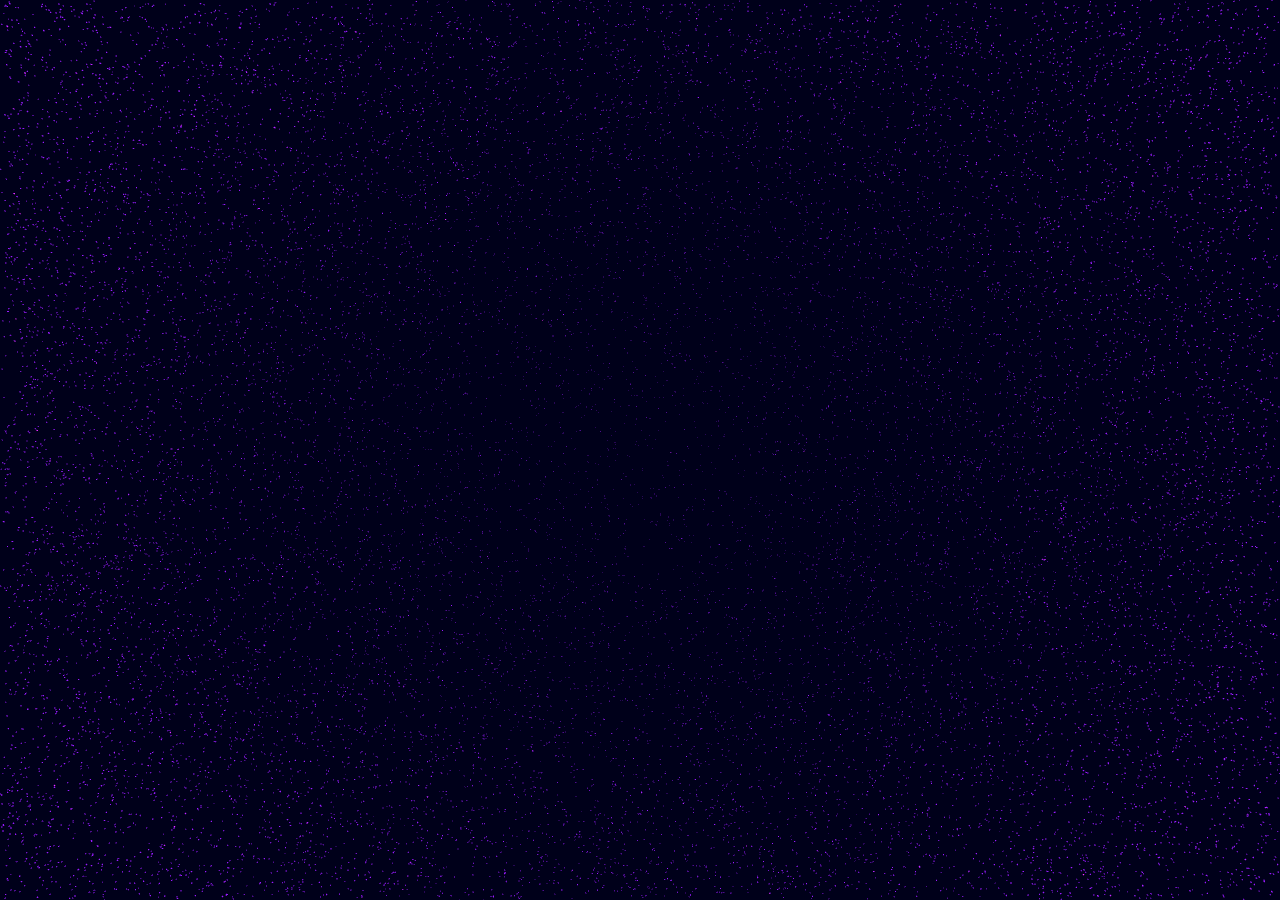
<file: index.html>
<!DOCTYPE html>
<html>
<head>
	<meta charset="utf-8">
	<meta name="viewport" content="width=device-width, initial-scale=1">
	<title>Particle</title>
	<link rel="stylesheet" href="style.css">
</head>
<body>
	<canvas id="can"></canvas>
	<script id="shader-fs" type="x-shader/x-fragment">
		#ifdef GL_ES
			precision highp float;
		#endif

		void main(void) {
			gl_FragColor = vec4(0.6, 0.1, 1, 1.0);
			//gl_FragColor = vec4(0.2, 0.3, 0.4, 1.0);
		}
	</script>
	<script id="shader-vs" type="x-shader/x-vertex">
		attribute vec3 vertexPosition;
		uniform mat4 modelViewMatrix;
		uniform mat4 perspectiveMatrix;

		void main(void) {
			gl_Position = perspectiveMatrix * modelViewMatrix * vec4(vertexPosition, 1.0);
		}
	</script>
	<script src="script.js"></script>
</body>
</html>
</file>
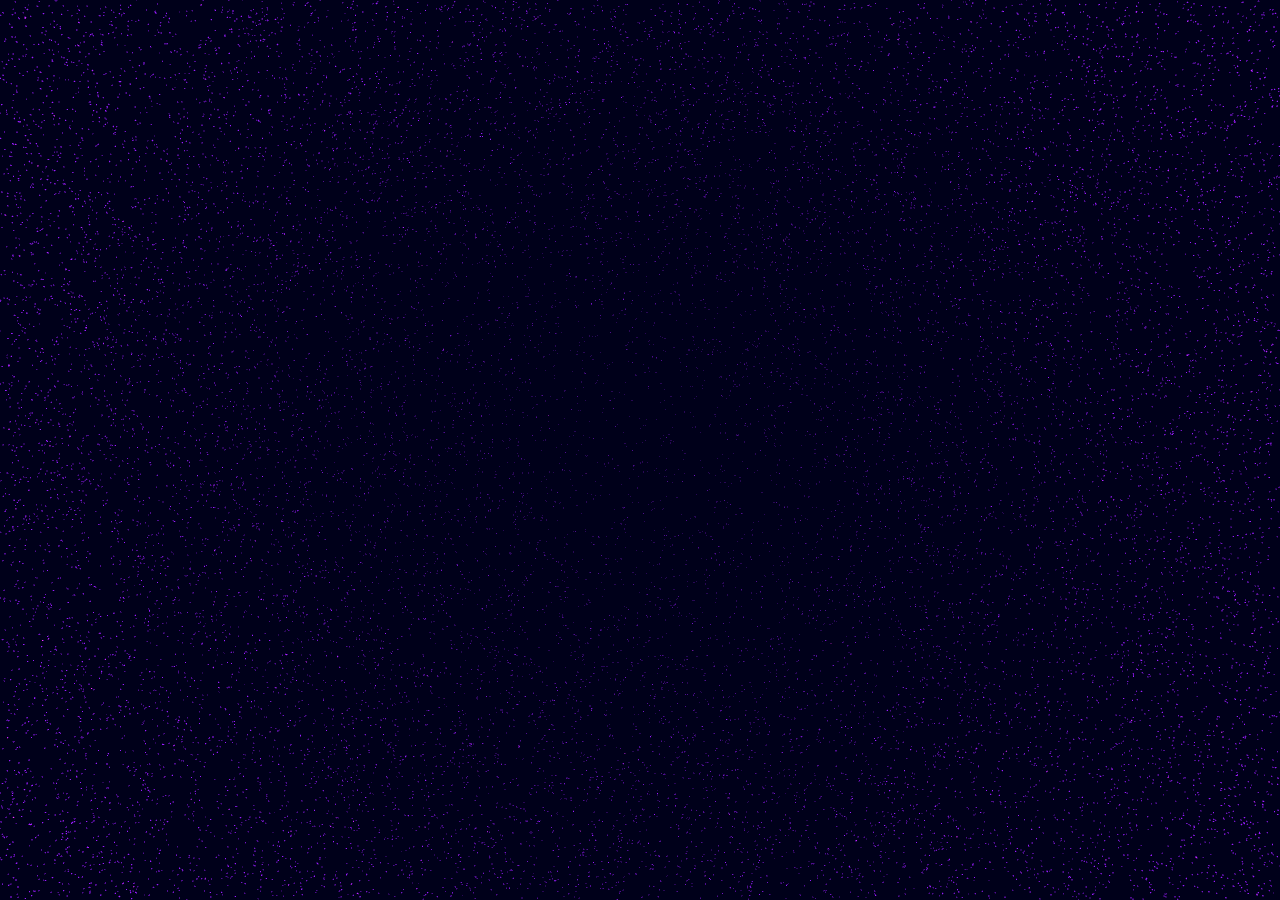
<file: particle.html>
<!DOCTYPE html>
<html>
<head>
<meta charset="utf-8">
<meta name="viewport" content="width=device-width, initial-scale=1">
<title>Particle</title>
<style>
* {margin: 0;padding: 0;}body {background: #000;}canvas {display: block;margin: 0 auto;}
</style>
</head>
<body>
<canvas id="can"></canvas>
<script id="shader-fs" type="x-shader/x-fragment">
#ifdef GL_ES
precision highp float;
#endif
void main(void) {
gl_FragColor = vec4(0.6, 0.1, 1, 1.0);
//gl_FragColor = vec4(0.2, 0.3, 0.4, 1.0);
}
</script>
<script id="shader-vs" type="x-shader/x-vertex">
attribute vec3 vertexPosition;
uniform mat4 modelViewMatrix;
uniform mat4 perspectiveMatrix;
void main(void) {
gl_Position = perspectiveMatrix * modelViewMatrix * vec4(vertexPosition, 1.0);
}
</script>
<script>
window.onload=loadScene;var canvas,gl,ratio,vertices,velocities,freqArr,cw,ch,colorLoc,thetaArr,velThetaArr,velRadArr,boldRateArr,drawType,numLines=4e4,target=[],randomTargetXArr=[],randomTargetYArr=[];function loadScene(){if(canvas=document.getElementById("can"),gl=canvas.getContext("experimental-webgl")){canvas.width=window.innerWidth,canvas.height=window.innerHeight,gl.viewport(0,0,canvas.width,canvas.height);var e=document.getElementById("shader-vs"),r=gl.createShader(gl.VERTEX_SHADER);if(gl.shaderSource(r,e.text),gl.compileShader(r),!gl.getShaderParameter(r,gl.COMPILE_STATUS))return alert("Couldn't compile the vertex shader"),void gl.deleteShader(r);var a=document.getElementById("shader-fs"),t=gl.createShader(gl.FRAGMENT_SHADER);if(gl.shaderSource(t,a.text),gl.compileShader(t),!gl.getShaderParameter(t,gl.COMPILE_STATUS))return alert("Couldn't compile the fragment shader"),void gl.deleteShader(t);if(gl.program=gl.createProgram(),gl.attachShader(gl.program,r),gl.attachShader(gl.program,t),gl.linkProgram(gl.program),!gl.getProgramParameter(gl.program,gl.LINK_STATUS))return alert("Unable to initialise shaders"),gl.deleteProgram(gl.program),gl.deleteProgram(r),void gl.deleteProgram(t);gl.useProgram(gl.program);var n=gl.getAttribLocation(gl.program,"vertexPosition");gl.enableVertexAttribArray(n),gl.clearColor(0,0,.1,1),gl.clearDepth(1),gl.enable(gl.BLEND),gl.disable(gl.DEPTH_TEST),gl.blendFunc(gl.SRC_ALPHA,gl.ONE);var l=gl.createBuffer();gl.bindBuffer(gl.ARRAY_BUFFER,l),setup(),vertices=new Float32Array(vertices),velocities=new Float32Array(velocities),thetaArr=new Float32Array(thetaArr),velThetaArr=new Float32Array(velThetaArr),velRadArr=new Float32Array(velRadArr),gl.bufferData(gl.ARRAY_BUFFER,vertices,gl.DYNAMIC_DRAW),gl.clear(gl.COLOR_BUFFER_BIT|gl.DEPTH_BUFFER_BIT);var i=canvas.width/canvas.height,o=1*Math.tan(30*Math.PI/360),c=-o,g=o*i,s=-g,h=[2/(g-s),0,(g+s)/(g-s),0,0,2/(o-c),(o+c)/(o-c),0,0,0,10001/9999,2e4/9999,0,0,-1,0],d=gl.getAttribLocation(gl.program,"vertexPosition");gl.vertexAttribPointer(d,3,gl.FLOAT,!1,0,0);var v=gl.getUniformLocation(gl.program,"modelViewMatrix"),A=gl.getUniformLocation(gl.program,"perspectiveMatrix");gl.uniformMatrix4fv(v,!1,new Float32Array(h)),gl.uniformMatrix4fv(A,!1,new Float32Array([1,0,0,0,0,1,0,0,0,0,1,0,0,0,0,1])),window.addEventListener("click",function(){rotate()}),animate(),rotate()}else alert("There's no WebGL context available.")}drawType=2;var count=0,cn=0;function animate(){requestAnimationFrame(animate),drawScene()}function drawScene(){draw(),gl.lineWidth(1),gl.bufferData(gl.ARRAY_BUFFER,vertices,gl.DYNAMIC_DRAW),gl.clear(gl.COLOR_BUFFER_BIT|gl.DEPTH_BUFFER_BIT),gl.drawArrays(gl.LINES,0,numLines),gl.flush()}function setup(){setup2()}function draw(){switch(drawType){case 0:draw0();break;case 1:draw1();break;case 2:draw2()}}function setup1(){vertices=[],velThetaArr=[],velRadArr=[],ratio=cw/ch,velocities=[];for(var e=0;e<numLines;e++){var r=2*Math.random()+.5,a=Math.random()*Math.PI*2,t=Math.random()*Math.PI*2;vertices.push(r*Math.cos(a),r*Math.sin(a),1.83),vertices.push(r*Math.cos(a),r*Math.sin(a),1.83),velocities.push(.05*(2*Math.random()-1),.05*(2*Math.random()-1),.93+.02*Math.random()),velThetaArr.push(t),velRadArr.push(r)}}function setup2(){vertices=[],velThetaArr=[],velRadArr=[],ratio=cw/ch,velocities=[],thetaArr=[],freqArr=[],boldRateArr=[];for(var e=0;e<numLines;e++){var r=.1+.2*Math.random(),a=Math.random()*Math.PI*2,t=Math.random()*Math.PI*2/30,n=.12*Math.random()+.03,l=.04*Math.random()+.01,i=(2*Math.random()-1)*window.innerWidth/window.innerHeight,o=2*Math.random()-1;vertices.push(r*Math.cos(a),r*Math.sin(a),1.83),vertices.push(r*Math.cos(a),r*Math.sin(a),1.83),thetaArr.push(a),velThetaArr.push(t),velRadArr.push(r),freqArr.push(n),boldRateArr.push(l),randomTargetXArr.push(i),randomTargetYArr.push(o)}freqArr=new Float32Array(freqArr)}function draw0(){var e,r,a,t,n,l,i;vertices.length;for(e=0;e<2*numLines;e+=2)count+=.3,vertices[r=3*e]=vertices[r+3],vertices[r+1]=vertices[r+4],n=parseInt(e/2),l=randomTargetXArr[n],i=randomTargetYArr[n],a=vertices[r+3],a+=(l-a)*(.04*Math.random()+.06),vertices[r+3]=a,t=vertices[r+4],t+=(i-t)*(.04*Math.random()+.06),vertices[r+4]=t}function draw1(){var e,r,a,t,n,l,i,o,c;vertices.length;for(e=0;e<2*numLines;e+=2)count+=.3,vertices[r=3*e]=vertices[r+3],vertices[r+1]=vertices[r+4],i=parseInt(e/2),n=thetaArr[i],l=velRadArr[i],n+=velThetaArr[i],thetaArr[i]=n,o=l*Math.cos(n),c=l*Math.sin(n),a=vertices[r+3],a+=(o-a)*(.1*Math.random()+.1),vertices[r+3]=a,t=vertices[r+4],t+=(c-t)*(.1*Math.random()+.1),vertices[r+4]=t}function draw2(){cn+=.1;var e,r,a,t,n,l,i;vertices.length;for(e=0;e<2*numLines;e+=2)count+=.3,vertices[r=3*e]=vertices[r+3],vertices[r+1]=vertices[r+4],i=parseInt(e/2),n=thetaArr[i],l=velRadArr[i],n+=velThetaArr[i],thetaArr[i]=n,a=vertices[r+3],a=l*Math.cos(n)*.1+a,vertices[r+3]=a,t=vertices[r+4],t+=l*Math.sin(n)*.1,vertices[r+4]=t}function rotate(){drawType=(drawType+1)%3}
</script>
</body>
</html>
</file>
<file: style.css>
* {
	margin: 0;
	padding: 0;
	/*overflow: hidden;*/
}

body {
	background: #000;
}

canvas {
	display: block;
	margin: 0 auto;
}
</file>
